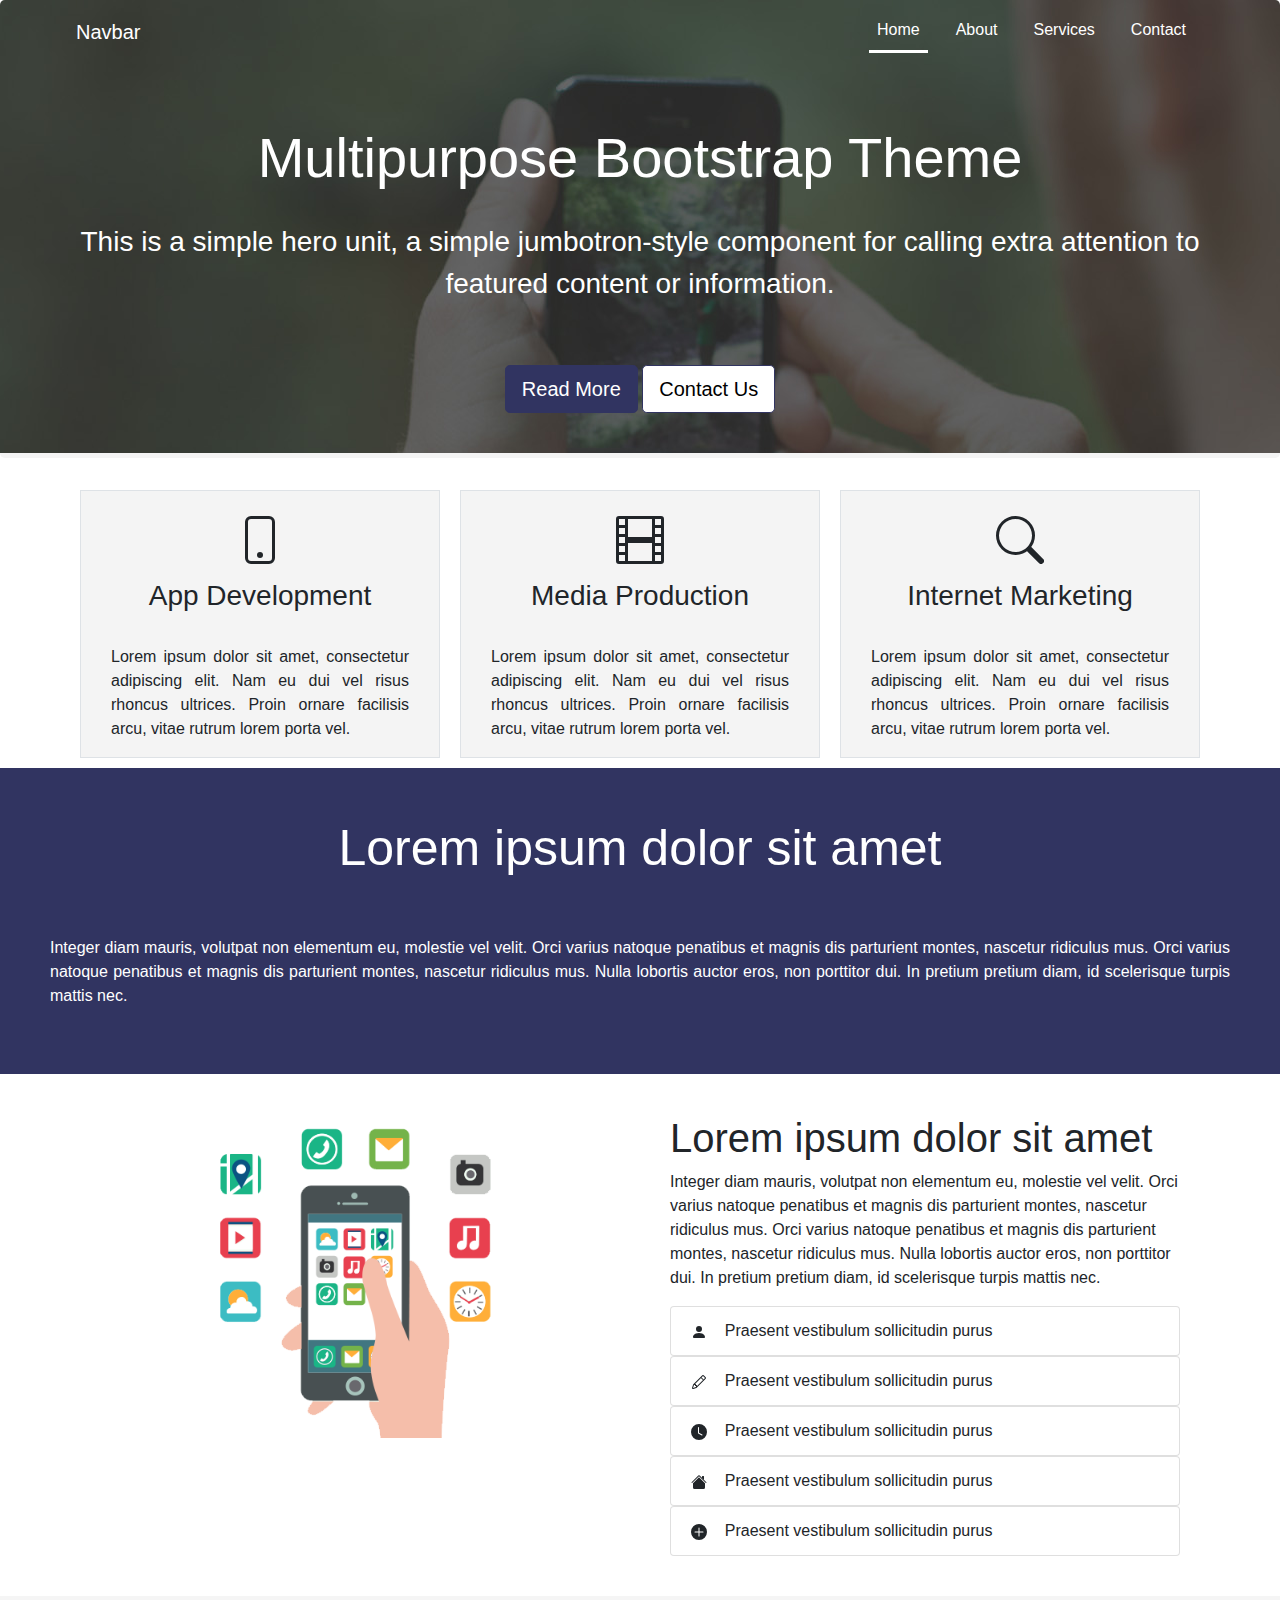
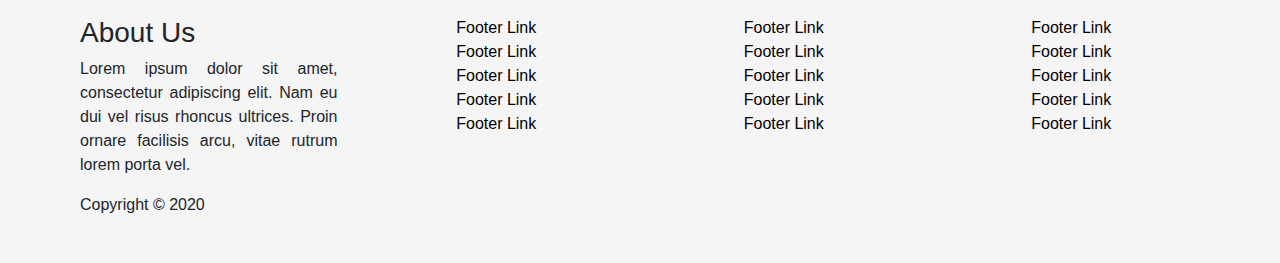
<file: index.html>
<!DOCTYPE html>
<html lang="en">
<head>
    <meta charset="UTF-8">
    <meta name="viewport" content="width=device-width, initial-scale=1.0">
    <link rel="stylesheet" href="css/bootstrap.css">
    <link rel="stylesheet" href="css/bootstrap.css.map">
    <link rel="stylesheet" href="css/style.css">
    <title>Strapped</title>
</head>
<body>
    <div class="jumbotron jumbotron-main">
        <nav class="navbar navbar-expand-lg navbar-light">
            <a class="navbar-brand" href="index.html">Navbar</a>
            <button class="navbar-toggler" type="button" data-toggle="collapse" data-target="#navbarNavAltMarkup" aria-controls="navbarNavAltMarkup" aria-expanded="false" aria-label="Toggle navigation">
              <span class="navbar-toggler-icon"></span>
            </button>
            <div class="collapse navbar-collapse" id="navbarNavAltMarkup">
              <div class="navbar-nav ml-auto">
                <a class="nav-item nav-link active" href="index.html">Home <span class="sr-only">(current)</span></a>
                <a class="nav-item nav-link" href="about.html">About</a>
                <a class="nav-item nav-link" href="services.html">Services</a>
                <a class="nav-item nav-link" href="contact.html">Contact</a>
            </div>
            </div>
        </nav>

        <h1 class="display-4">Multipurpose Bootstrap Theme</h1>
        <p class="lead">This is a simple hero unit, a simple jumbotron-style component for calling extra attention to featured content or information.</p>
        <a class="btn btn-primary btn-lg" href="about.html" role="button">Read More</a>
        <a class="btn btn-primary btn-lg" href="contact.html" role="button" style="background-color: white; color: black">Contact Us</a>
    </div> 

    <div class="container">
        <div class="row" style="text-align: center; background-color: white;">
            <div class="col md-4 box border">
                <div class="well">
                    <svg class="bi bi-phone" width="3em" height="3em" viewBox="0 0 16 16" fill="currentColor" xmlns="http://www.w3.org/2000/svg" style="margin:15px">
                        <path fill-rule="evenodd" d="M11 1H5a1 1 0 00-1 1v12a1 1 0 001 1h6a1 1 0 001-1V2a1 1 0 00-1-1zM5 0a2 2 0 00-2 2v12a2 2 0 002 2h6a2 2 0 002-2V2a2 2 0 00-2-2H5z" clip-rule="evenodd"/>
                        <path fill-rule="evenodd" d="M8 14a1 1 0 100-2 1 1 0 000 2z" clip-rule="evenodd"/>
                    </svg>
                    <h3>App Development</h3><br>
                    <p>Lorem ipsum dolor sit amet, consectetur adipiscing elit. Nam eu dui vel risus rhoncus ultrices. Proin ornare facilisis arcu, vitae rutrum lorem porta vel. </p>

                </div>
            </div>

            <div class="col md-4 box border">
                <div class="well">
                    <svg class="bi bi-film" width="3em" height="3em" viewBox="0 0 16 16" fill="currentColor" xmlns="http://www.w3.org/2000/svg" style="margin:15px">
                        <path fill-rule="evenodd" d="M0 1a1 1 0 011-1h14a1 1 0 011 1v14a1 1 0 01-1 1H1a1 1 0 01-1-1V1zm4 0h8v6H4V1zm8 8H4v6h8V9zM1 1h2v2H1V1zm2 3H1v2h2V4zM1 7h2v2H1V7zm2 3H1v2h2v-2zm-2 3h2v2H1v-2zM15 1h-2v2h2V1zm-2 3h2v2h-2V4zm2 3h-2v2h2V7zm-2 3h2v2h-2v-2zm2 3h-2v2h2v-2z" clip-rule="evenodd"/>
                      </svg>
                    <h3>Media Production</h3><br>
                    <p>Lorem ipsum dolor sit amet, consectetur adipiscing elit. Nam eu dui vel risus rhoncus ultrices. Proin ornare facilisis arcu, vitae rutrum lorem porta vel. </p>

                </div>
            </div>

            <div class="col md-4 box border ">
                <div class="well">
                    <svg class="bi bi-search" width="3em" height="3em" viewBox="0 0 16 16" fill="currentColor" xmlns="http://www.w3.org/2000/svg" style="margin:15px">
                        <path fill-rule="evenodd" d="M10.442 10.442a1 1 0 011.415 0l3.85 3.85a1 1 0 01-1.414 1.415l-3.85-3.85a1 1 0 010-1.415z" clip-rule="evenodd"/>
                        <path fill-rule="evenodd" d="M6.5 12a5.5 5.5 0 100-11 5.5 5.5 0 000 11zM13 6.5a6.5 6.5 0 11-13 0 6.5 6.5 0 0113 0z" clip-rule="evenodd"/>
                    </svg>
                    <h3>Internet Marketing</h3><br>
                    <p>Lorem ipsum dolor sit amet, consectetur adipiscing elit. Nam eu dui vel risus rhoncus ultrices. Proin ornare facilisis arcu, vitae rutrum lorem porta vel. </p>
                </div>
            </div>
        </div>
    </div>

    
    <div class="section-a">
        <div class="row md-12 box">
            <div class="col">
                <h1>Lorem ipsum dolor sit amet</h1>
                <p>Integer diam mauris, volutpat non elementum eu, molestie vel velit. Orci varius natoque penatibus et magnis dis parturient montes, nascetur ridiculus mus. Orci varius natoque penatibus et magnis dis parturient montes, nascetur ridiculus mus. Nulla lobortis auctor eros, non porttitor dui. In pretium pretium diam, id scelerisque turpis mattis nec.</p>
            </div>
        </div>
    </div>

    <div class="container">
        <div class="row">
            <div class="col-md-6">
                <img class="img-full" src="img/mobile.png">
            </div>
            <div class="col-md-6">
                <h1>Lorem ipsum dolor sit amet</h1>
                <p>Integer diam mauris, volutpat non elementum eu, molestie vel velit. Orci varius natoque penatibus et magnis dis parturient montes, nascetur ridiculus mus. Orci varius natoque penatibus et magnis dis parturient montes, nascetur ridiculus mus. Nulla lobortis auctor eros, non porttitor dui. In pretium pretium diam, id scelerisque turpis mattis nec.</p>
                <ul class="list-group">
                    <li class="list-group-item"><svg class="bi bi-person-fill" width="1em" height="1em" viewBox="0 0 16 16" fill="currentColor" xmlns="http://www.w3.org/2000/svg">
                        <path fill-rule="evenodd" d="M3 14s-1 0-1-1 1-4 6-4 6 3 6 4-1 1-1 1H3zm5-6a3 3 0 100-6 3 3 0 000 6z" clip-rule="evenodd"/>
                      </svg>&nbsp&nbsp&nbsp&nbspPraesent vestibulum sollicitudin purus</li>
                </ul>
                <ul class="list-group">
                    <li class="list-group-item"><svg class="bi bi-pencil" width="1em" height="1em" viewBox="0 0 16 16" fill="currentColor" xmlns="http://www.w3.org/2000/svg">
                        <path fill-rule="evenodd" d="M11.293 1.293a1 1 0 011.414 0l2 2a1 1 0 010 1.414l-9 9a1 1 0 01-.39.242l-3 1a1 1 0 01-1.266-1.265l1-3a1 1 0 01.242-.391l9-9zM12 2l2 2-9 9-3 1 1-3 9-9z" clip-rule="evenodd"/>
                        <path fill-rule="evenodd" d="M12.146 6.354l-2.5-2.5.708-.708 2.5 2.5-.707.708zM3 10v.5a.5.5 0 00.5.5H4v.5a.5.5 0 00.5.5H5v.5a.5.5 0 00.5.5H6v-1.5a.5.5 0 00-.5-.5H5v-.5a.5.5 0 00-.5-.5H3z" clip-rule="evenodd"/>
                      </svg>&nbsp&nbsp&nbsp&nbspPraesent vestibulum sollicitudin purus</li>
                </ul>
                <ul class="list-group">
                    <li class="list-group-item"><svg class="bi bi-clock-fill" width="1em" height="1em" viewBox="0 0 16 16" fill="currentColor" xmlns="http://www.w3.org/2000/svg">
                        <path fill-rule="evenodd" d="M16 8A8 8 0 110 8a8 8 0 0116 0zM8 3.5a.5.5 0 00-1 0V9a.5.5 0 00.252.434l3.5 2a.5.5 0 00.496-.868L8 8.71V3.5z" clip-rule="evenodd"/>
                      </svg>&nbsp&nbsp&nbsp&nbspPraesent vestibulum sollicitudin purus</li>
                </ul>
                <ul class="list-group">
                    <li class="list-group-item"><svg class="bi bi-house-fill" width="1em" height="1em" viewBox="0 0 16 16" fill="currentColor" xmlns="http://www.w3.org/2000/svg">
                        <path fill-rule="evenodd" d="M8 3.293l6 6V13.5a1.5 1.5 0 01-1.5 1.5h-9A1.5 1.5 0 012 13.5V9.293l6-6zm5-.793V6l-2-2V2.5a.5.5 0 01.5-.5h1a.5.5 0 01.5.5z" clip-rule="evenodd"/>
                        <path fill-rule="evenodd" d="M7.293 1.5a1 1 0 011.414 0l6.647 6.646a.5.5 0 01-.708.708L8 2.207 1.354 8.854a.5.5 0 11-.708-.708L7.293 1.5z" clip-rule="evenodd"/>
                      </svg>&nbsp&nbsp&nbsp&nbspPraesent vestibulum sollicitudin purus</li>
                </ul>
                <ul class="list-group">
                    <li class="list-group-item"><svg class="bi bi-plus-circle-fill" width="1em" height="1em" viewBox="0 0 16 16" fill="currentColor" xmlns="http://www.w3.org/2000/svg">
                        <path fill-rule="evenodd" d="M16 8A8 8 0 110 8a8 8 0 0116 0zM8.5 4a.5.5 0 00-1 0v3.5H4a.5.5 0 000 1h3.5V12a.5.5 0 001 0V8.5H12a.5.5 0 000-1H8.5V4z" clip-rule="evenodd"/>
                      </svg>&nbsp&nbsp&nbsp&nbspPraesent vestibulum sollicitudin purus</li>
                </ul>
            </div>
        </div>
    </div>

    <footer class="main-footer">
        <div class="row">
            <div class="col">
                <h3>About Us</h3>
                <p>Lorem ipsum dolor sit amet, consectetur adipiscing elit. Nam eu dui vel risus rhoncus ultrices. Proin ornare facilisis arcu, vitae rutrum lorem porta vel.</p>
                <p>Copyright &copy; 2020 </p>
            </div>
            <div class="col">
                <ul class="list-unstyled">
                    <li><a href="#">Footer Link</a></li>
                    <li><a href="#">Footer Link</a></li>
                    <li><a href="#">Footer Link</a></li>
                    <li><a href="#">Footer Link</a></li>
                    <li><a href="#">Footer Link</a></li>
                </ul>
            </div>
            <div class="col">
                <ul class="list-unstyled">
                    <li><a href="#">Footer Link</a></li>
                    <li><a href="#">Footer Link</a></li>
                    <li><a href="#">Footer Link</a></li>
                    <li><a href="#">Footer Link</a></li>
                    <li><a href="#">Footer Link</a></li>
                </ul>
            </div>
            <div class="col">
                <ul class="list-unstyled">
                    <li><a href="#">Footer Link</a></li>
                    <li><a href="#">Footer Link</a></li>
                    <li><a href="#">Footer Link</a></li>
                    <li><a href="#">Footer Link</a></li>
                    <li><a href="#">Footer Link</a></li>
                </ul>
            </div>
        </div>
    </footer>
    
    <script src="https://code.jquery.com/jquery-3.4.1.slim.min.js" integrity="sha384-J6qa4849blE2+poT4WnyKhv5vZF5SrPo0iEjwBvKU7imGFAV0wwj1yYfoRSJoZ+n" crossorigin="anonymous"></script>
    <script src="https://cdn.jsdelivr.net/npm/popper.js@1.16.0/dist/umd/popper.min.js" integrity="sha384-Q6E9RHvbIyZFJoft+2mJbHaEWldlvI9IOYy5n3zV9zzTtmI3UksdQRVvoxMfooAo" crossorigin="anonymous"></script>
    <script src="https://stackpath.bootstrapcdn.com/bootstrap/4.4.1/js/bootstrap.min.js" integrity="sha384-wfSDF2E50Y2D1uUdj0O3uMBJnjuUD4Ih7YwaYd1iqfktj0Uod8GCExl3Og8ifwB6" crossorigin="anonymous"></script>

</body>
</html>
</file>
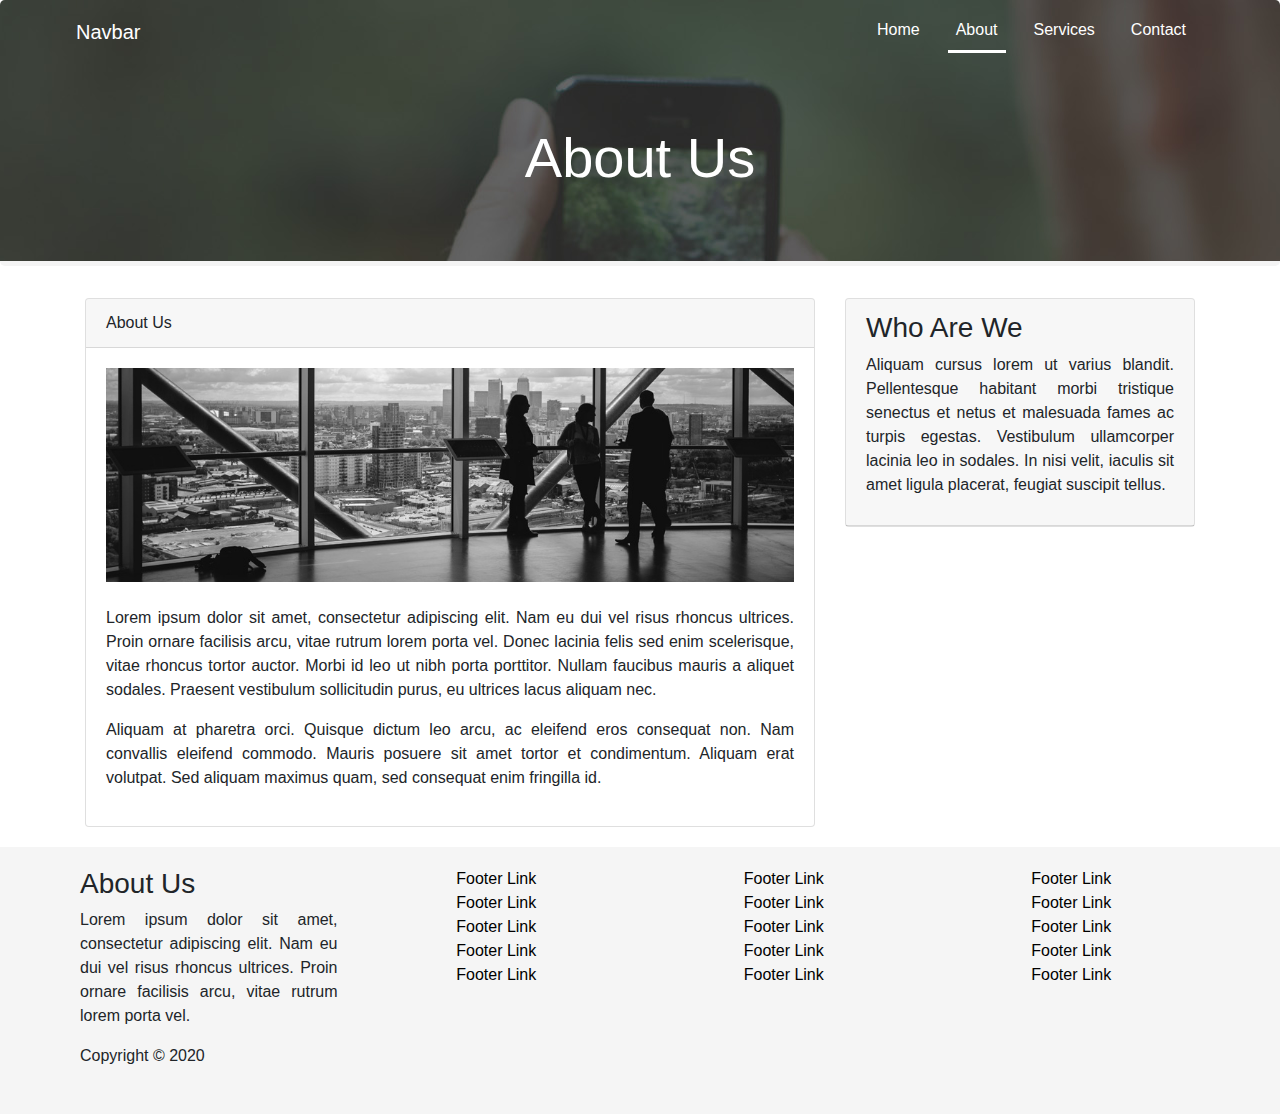
<file: about.html>
<!DOCTYPE html>
<html lang="en">
<head>
    <meta charset="UTF-8">
    <meta name="viewport" content="width=device-width, initial-scale=1.0">
    <link rel="stylesheet" href="css/bootstrap.css">
    <link rel="stylesheet" href="css/bootstrap.css.map">
    <link rel="stylesheet" href="css/style.css">
    <title>Strapped</title>
</head>
<body>
    <div class="jumbotron jumbotron-sub">
        <nav class="navbar navbar-expand-lg navbar-light">
            <a class="navbar-brand" href="index.html">Navbar</a>
            <button class="navbar-toggler" type="button" data-toggle="collapse" data-target="#navbarNavAltMarkup" aria-controls="navbarNavAltMarkup" aria-expanded="false" aria-label="Toggle navigation">
              <span class="navbar-toggler-icon"></span>
            </button>
            <div class="collapse navbar-collapse" id="navbarNavAltMarkup">
              <div class="navbar-nav ml-auto">
                <a class="nav-item nav-link" href="index.html">Home <span class="sr-only">(current)</span></a>
                <a class="nav-item nav-link  active" href="about.html">About</a>
                <a class="nav-item nav-link" href="services.html">Services</a>
                <a class="nav-item nav-link" href="contact.html">Contact</a>
                </div>
            </div>
        </nav>

        <h1 class="display-4">About Us</h1>
    </div> 

    <div class="container">
        <div class="row">
            <div class="col-md-8">
                <div class="card">
                    <div class="card-header">
                      About Us
                    </div>
                    <div class="card-body" style="text-align: justify;">
                      <img src="img/about.jpg" class="img-full">
                      <br><br>
                      <p>Lorem ipsum dolor sit amet, consectetur adipiscing elit. Nam eu dui vel risus rhoncus ultrices. Proin ornare facilisis arcu, vitae rutrum lorem porta vel. Donec lacinia felis sed enim scelerisque, vitae rhoncus tortor auctor. Morbi id leo ut nibh porta porttitor. Nullam faucibus mauris a aliquet sodales. Praesent vestibulum sollicitudin purus, eu ultrices lacus aliquam nec.</p>
                      <p>Aliquam at pharetra orci. Quisque dictum leo arcu, ac eleifend eros consequat non. Nam convallis eleifend commodo. Mauris posuere sit amet tortor et condimentum. Aliquam erat volutpat. Sed aliquam maximus quam, sed consequat enim fringilla id.</p>
                    </div>
                  </div>
            </div>
            <div class="col-md-4">
                <div class="card">
                    <div class="card-header" style="text-align: justify;">
                      <h3>Who Are We</h3>
                      <p>Aliquam cursus lorem ut varius blandit. Pellentesque habitant morbi tristique senectus et netus et malesuada fames ac turpis egestas. Vestibulum ullamcorper lacinia leo in sodales. In nisi velit, iaculis sit amet ligula placerat, feugiat suscipit tellus.</p>
                    </div>
                  </div>
            </div>
        </div>
    </div>

    <footer class="main-footer">
        <div class="row">
            <div class="col">
                <h3>About Us</h3>
                <p>Lorem ipsum dolor sit amet, consectetur adipiscing elit. Nam eu dui vel risus rhoncus ultrices. Proin ornare facilisis arcu, vitae rutrum lorem porta vel.</p>
                <p>Copyright &copy; 2020 </p>
            </div>
            <div class="col">
                <ul class="list-unstyled">
                    <li><a href="#">Footer Link</a></li>
                    <li><a href="#">Footer Link</a></li>
                    <li><a href="#">Footer Link</a></li>
                    <li><a href="#">Footer Link</a></li>
                    <li><a href="#">Footer Link</a></li>
                </ul>
            </div>
            <div class="col">
                <ul class="list-unstyled">
                    <li><a href="#">Footer Link</a></li>
                    <li><a href="#">Footer Link</a></li>
                    <li><a href="#">Footer Link</a></li>
                    <li><a href="#">Footer Link</a></li>
                    <li><a href="#">Footer Link</a></li>
                </ul>
            </div>
            <div class="col">
                <ul class="list-unstyled">
                    <li><a href="#">Footer Link</a></li>
                    <li><a href="#">Footer Link</a></li>
                    <li><a href="#">Footer Link</a></li>
                    <li><a href="#">Footer Link</a></li>
                    <li><a href="#">Footer Link</a></li>
                </ul>
            </div>
        </div>
    </footer>
    
    <script src="https://code.jquery.com/jquery-3.4.1.slim.min.js" integrity="sha384-J6qa4849blE2+poT4WnyKhv5vZF5SrPo0iEjwBvKU7imGFAV0wwj1yYfoRSJoZ+n" crossorigin="anonymous"></script>
    <script src="https://cdn.jsdelivr.net/npm/popper.js@1.16.0/dist/umd/popper.min.js" integrity="sha384-Q6E9RHvbIyZFJoft+2mJbHaEWldlvI9IOYy5n3zV9zzTtmI3UksdQRVvoxMfooAo" crossorigin="anonymous"></script>
    <script src="https://stackpath.bootstrapcdn.com/bootstrap/4.4.1/js/bootstrap.min.js" integrity="sha384-wfSDF2E50Y2D1uUdj0O3uMBJnjuUD4Ih7YwaYd1iqfktj0Uod8GCExl3Og8ifwB6" crossorigin="anonymous"></script>

</body>
</html>
</file>
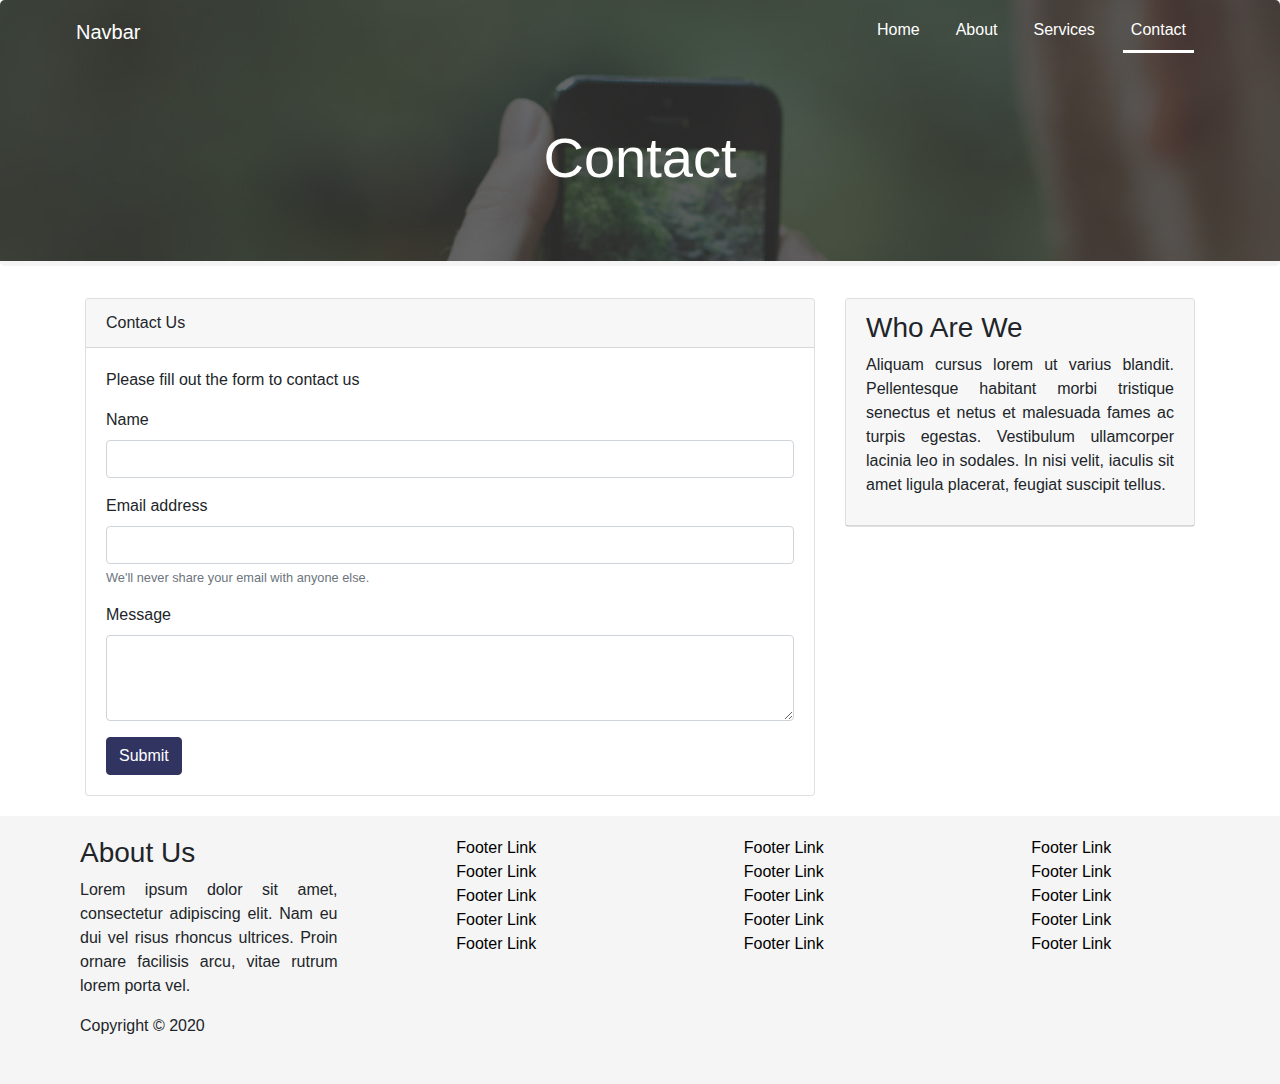
<file: contact.html>
<!DOCTYPE html>
<html lang="en">
<head>
    <meta charset="UTF-8">
    <meta name="viewport" content="width=device-width, initial-scale=1.0">
    <link rel="stylesheet" href="css/bootstrap.css">
    <link rel="stylesheet" href="css/bootstrap.css.map">
    <link rel="stylesheet" href="css/style.css">
    <title>Strapped</title>
</head>
<body>
    <div class="jumbotron jumbotron-sub">
        <nav class="navbar navbar-expand-lg navbar-light">
            <a class="navbar-brand" href="index.html">Navbar</a>
            <button class="navbar-toggler" type="button" data-toggle="collapse" data-target="#navbarNavAltMarkup" aria-controls="navbarNavAltMarkup" aria-expanded="false" aria-label="Toggle navigation">
              <span class="navbar-toggler-icon"></span>
            </button>
            <div class="collapse navbar-collapse" id="navbarNavAltMarkup">
              <div class="navbar-nav ml-auto">
                <a class="nav-item nav-link" href="index.html">Home <span class="sr-only">(current)</span></a>
                <a class="nav-item nav-link" href="about.html">About</a>
                <a class="nav-item nav-link" href="services.html">Services</a>
                <a class="nav-item nav-link active" href="contact.html">Contact</a>
                </div>
            </div>
        </nav>

        <h1 class="display-4">Contact</h1>
    </div> 

    <div class="container">
        <div class="row">
            <div class="col-md-8">
                <div class="card">
                    <div class="card-header">
                      Contact Us
                    </div>
                    <div class="card-body" style="text-align: justify;">
                        <p>Please fill out the form to contact us</p>
                        <form>
                            <div class="form-group">
                                <label>Name</label>
                                <input type="email" class="form-control">
                            </div>
                            <div class="form-group">
                              <label for="exampleInputEmail1">Email address</label>
                              <input type="email" class="form-control" id="exampleInputEmail1" aria-describedby="emailHelp">
                              <small id="emailHelp" class="form-text text-muted">We'll never share your email with anyone else.</small>
                            </div>
                            <div class="form-group">
                                <label for="exampleFormControlTextarea1">Message</label>
                                <textarea class="form-control" id="exampleFormControlTextarea1" rows="3"></textarea>
                            </div>
                            <button type="submit" class="btn btn-primary">Submit</button>
                          </form>
                    </div>
                  </div>
            </div>
            <div class="col-md-4">
                <div class="card">
                    <div class="card-header" style="text-align: justify;">
                      <h3>Who Are We</h3>
                      <p>Aliquam cursus lorem ut varius blandit. Pellentesque habitant morbi tristique senectus et netus et malesuada fames ac turpis egestas. Vestibulum ullamcorper lacinia leo in sodales. In nisi velit, iaculis sit amet ligula placerat, feugiat suscipit tellus.</p>
                    </div>
                  </div>
            </div>
        </div>
    </div>

    <footer class="main-footer">
        <div class="row">
            <div class="col">
                <h3>About Us</h3>
                <p>Lorem ipsum dolor sit amet, consectetur adipiscing elit. Nam eu dui vel risus rhoncus ultrices. Proin ornare facilisis arcu, vitae rutrum lorem porta vel.</p>
                <p>Copyright &copy; 2020 </p>
            </div>
            <div class="col">
                <ul class="list-unstyled">
                    <li><a href="#">Footer Link</a></li>
                    <li><a href="#">Footer Link</a></li>
                    <li><a href="#">Footer Link</a></li>
                    <li><a href="#">Footer Link</a></li>
                    <li><a href="#">Footer Link</a></li>
                </ul>
            </div>
            <div class="col">
                <ul class="list-unstyled">
                    <li><a href="#">Footer Link</a></li>
                    <li><a href="#">Footer Link</a></li>
                    <li><a href="#">Footer Link</a></li>
                    <li><a href="#">Footer Link</a></li>
                    <li><a href="#">Footer Link</a></li>
                </ul>
            </div>
            <div class="col">
                <ul class="list-unstyled">
                    <li><a href="#">Footer Link</a></li>
                    <li><a href="#">Footer Link</a></li>
                    <li><a href="#">Footer Link</a></li>
                    <li><a href="#">Footer Link</a></li>
                    <li><a href="#">Footer Link</a></li>
                </ul>
            </div>
        </div>
    </footer>
    
    <script src="https://code.jquery.com/jquery-3.4.1.slim.min.js" integrity="sha384-J6qa4849blE2+poT4WnyKhv5vZF5SrPo0iEjwBvKU7imGFAV0wwj1yYfoRSJoZ+n" crossorigin="anonymous"></script>
    <script src="https://cdn.jsdelivr.net/npm/popper.js@1.16.0/dist/umd/popper.min.js" integrity="sha384-Q6E9RHvbIyZFJoft+2mJbHaEWldlvI9IOYy5n3zV9zzTtmI3UksdQRVvoxMfooAo" crossorigin="anonymous"></script>
    <script src="https://stackpath.bootstrapcdn.com/bootstrap/4.4.1/js/bootstrap.min.js" integrity="sha384-wfSDF2E50Y2D1uUdj0O3uMBJnjuUD4Ih7YwaYd1iqfktj0Uod8GCExl3Og8ifwB6" crossorigin="anonymous"></script>

</body>
</html>
</file>
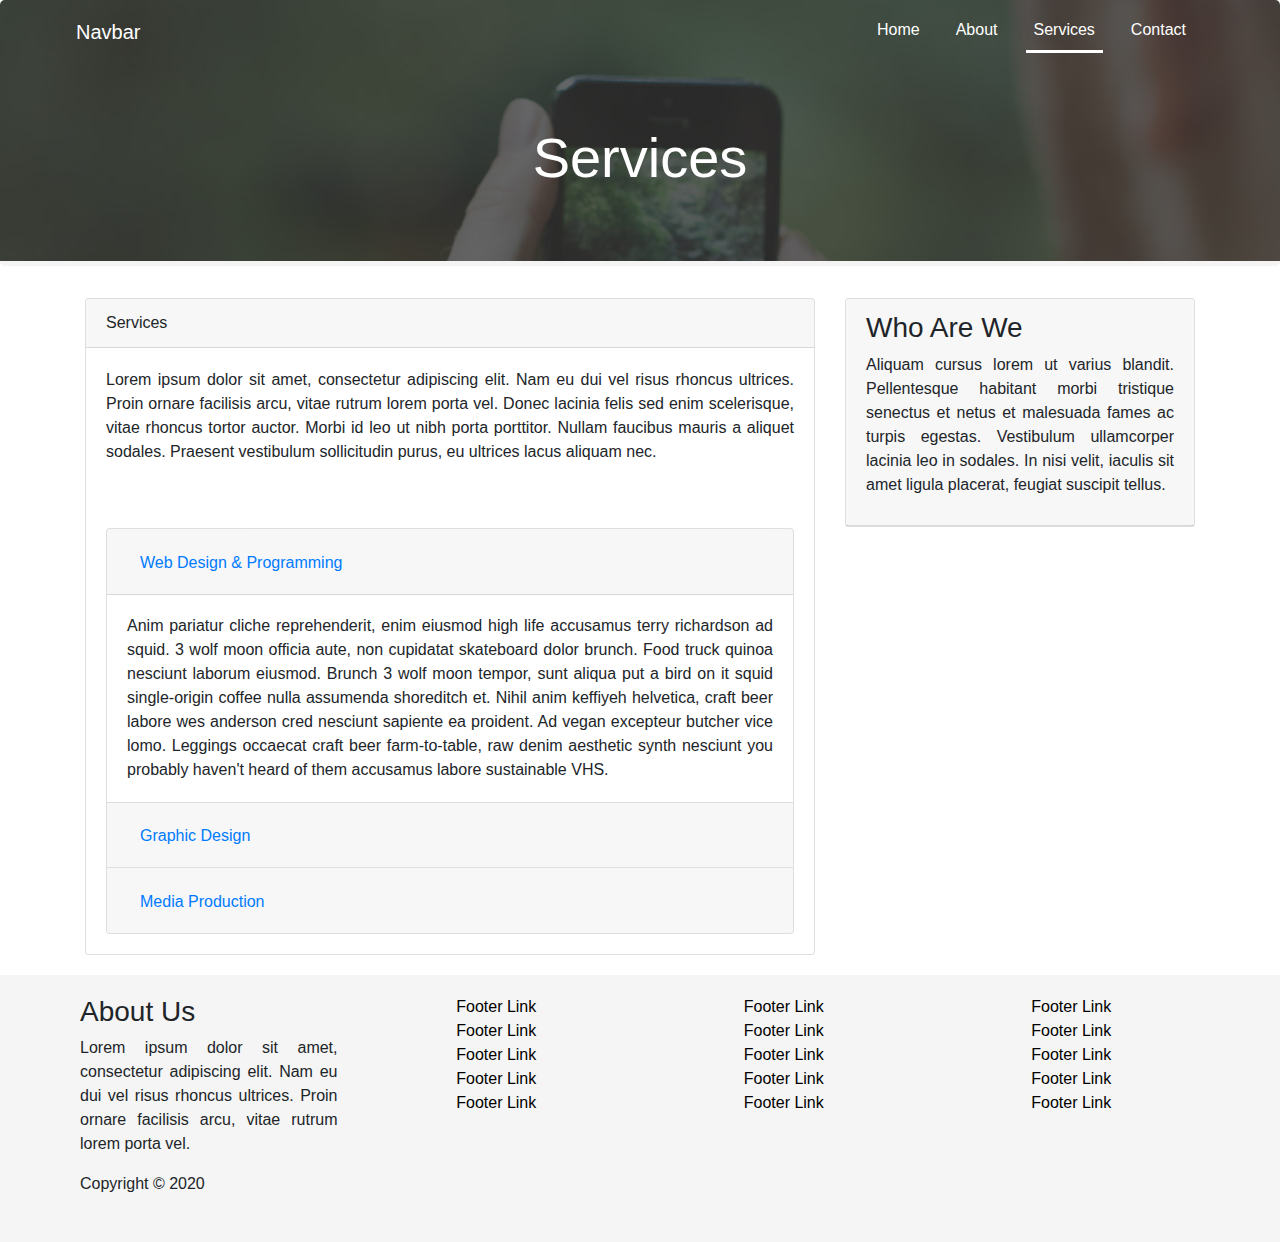
<file: services.html>
<!DOCTYPE html>
<html lang="en">
<head>
    <meta charset="UTF-8">
    <meta name="viewport" content="width=device-width, initial-scale=1.0">
    <link rel="stylesheet" href="css/bootstrap.css">
    <link rel="stylesheet" href="css/bootstrap.css.map">
    <link rel="stylesheet" href="css/style.css">
    <title>Strapped</title>
</head>
<body>
    <div class="jumbotron jumbotron-sub">
        <nav class="navbar navbar-expand-lg navbar-light">
            <a class="navbar-brand" href="index.html">Navbar</a>
            <button class="navbar-toggler" type="button" data-toggle="collapse" data-target="#navbarNavAltMarkup" aria-controls="navbarNavAltMarkup" aria-expanded="false" aria-label="Toggle navigation">
              <span class="navbar-toggler-icon"></span>
            </button>
            <div class="collapse navbar-collapse" id="navbarNavAltMarkup">
              <div class="navbar-nav ml-auto">
                <a class="nav-item nav-link" href="index.html">Home <span class="sr-only">(current)</span></a>
                <a class="nav-item nav-link" href="about.html">About</a>
                <a class="nav-item nav-link active" href="services.html">Services</a>
                <a class="nav-item nav-link" href="contact.html">Contact</a>
                </div>
            </div>
        </nav>

        <h1 class="display-4">Services</h1>
    </div> 

    <div class="container">
        <div class="row">
            <div class="col-md-8">
                <div class="card">
                    <div class="card-header">
                      Services
                    </div>
                    <div class="card-body" style="text-align: justify;">
                        <p>Lorem ipsum dolor sit amet, consectetur adipiscing elit. Nam eu dui vel risus rhoncus ultrices. Proin ornare facilisis arcu, vitae rutrum lorem porta vel. Donec lacinia felis sed enim scelerisque, vitae rhoncus tortor auctor. Morbi id leo ut nibh porta porttitor. Nullam faucibus mauris a aliquet sodales. Praesent vestibulum sollicitudin purus, eu ultrices lacus aliquam nec.</p>
                        <br><br>
                        <div class="accordion" id="accordionExample">
                            <div class="card">
                              <div class="card-header" id="headingOne">
                                <h2 class="mb-0">
                                  <button class="btn btn-link" type="button" data-toggle="collapse" data-target="#collapseOne" aria-expanded="true" aria-controls="collapseOne">
                                    Web Design & Programming
                                  </button>
                                </h2>
                              </div>
                          
                              <div id="collapseOne" class="collapse show" aria-labelledby="headingOne" data-parent="#accordionExample">
                                <div class="card-body">
                                  Anim pariatur cliche reprehenderit, enim eiusmod high life accusamus terry richardson ad squid. 3 wolf moon officia aute, non cupidatat skateboard dolor brunch. Food truck quinoa nesciunt laborum eiusmod. Brunch 3 wolf moon tempor, sunt aliqua put a bird on it squid single-origin coffee nulla assumenda shoreditch et. Nihil anim keffiyeh helvetica, craft beer labore wes anderson cred nesciunt sapiente ea proident. Ad vegan excepteur butcher vice lomo. Leggings occaecat craft beer farm-to-table, raw denim aesthetic synth nesciunt you probably haven't heard of them accusamus labore sustainable VHS.
                                </div>
                              </div>
                            </div>
                            <div class="card">
                              <div class="card-header" id="headingTwo">
                                <h2 class="mb-0">
                                  <button class="btn btn-link collapsed" type="button" data-toggle="collapse" data-target="#collapseTwo" aria-expanded="false" aria-controls="collapseTwo">
                                    Graphic Design
                                  </button>
                                </h2>
                              </div>
                              <div id="collapseTwo" class="collapse" aria-labelledby="headingTwo" data-parent="#accordionExample">
                                <div class="card-body">
                                  Anim pariatur cliche reprehenderit, enim eiusmod high life accusamus terry richardson ad squid. 3 wolf moon officia aute, non cupidatat skateboard dolor brunch. Food truck quinoa nesciunt laborum eiusmod. Brunch 3 wolf moon tempor, sunt aliqua put a bird on it squid single-origin coffee nulla assumenda shoreditch et. Nihil anim keffiyeh helvetica, craft beer labore wes anderson cred nesciunt sapiente ea proident. Ad vegan excepteur butcher vice lomo. Leggings occaecat craft beer farm-to-table, raw denim aesthetic synth nesciunt you probably haven't heard of them accusamus labore sustainable VHS.
                                </div>
                              </div>
                            </div>
                            <div class="card">
                              <div class="card-header" id="headingThree">
                                <h2 class="mb-0">
                                  <button class="btn btn-link collapsed" type="button" data-toggle="collapse" data-target="#collapseThree" aria-expanded="false" aria-controls="collapseThree">
                                    Media Production
                                  </button>
                                </h2>
                              </div>
                              <div id="collapseThree" class="collapse" aria-labelledby="headingThree" data-parent="#accordionExample">
                                <div class="card-body">
                                  Anim pariatur cliche reprehenderit, enim eiusmod high life accusamus terry richardson ad squid. 3 wolf moon officia aute, non cupidatat skateboard dolor brunch. Food truck quinoa nesciunt laborum eiusmod. Brunch 3 wolf moon tempor, sunt aliqua put a bird on it squid single-origin coffee nulla assumenda shoreditch et. Nihil anim keffiyeh helvetica, craft beer labore wes anderson cred nesciunt sapiente ea proident. Ad vegan excepteur butcher vice lomo. Leggings occaecat craft beer farm-to-table, raw denim aesthetic synth nesciunt you probably haven't heard of them accusamus labore sustainable VHS.
                                </div>
                              </div>
                            </div>
                          </div>
                    </div>
                  </div>
            </div>
            <div class="col-md-4">
                <div class="card">
                    <div class="card-header" style="text-align: justify;">
                      <h3>Who Are We</h3>
                      <p>Aliquam cursus lorem ut varius blandit. Pellentesque habitant morbi tristique senectus et netus et malesuada fames ac turpis egestas. Vestibulum ullamcorper lacinia leo in sodales. In nisi velit, iaculis sit amet ligula placerat, feugiat suscipit tellus.</p>
                    </div>
                  </div>
            </div>
        </div>
    </div>

    <footer class="main-footer">
        <div class="row">
            <div class="col">
                <h3>About Us</h3>
                <p>Lorem ipsum dolor sit amet, consectetur adipiscing elit. Nam eu dui vel risus rhoncus ultrices. Proin ornare facilisis arcu, vitae rutrum lorem porta vel.</p>
                <p>Copyright &copy; 2020 </p>
            </div>
            <div class="col">
                <ul class="list-unstyled">
                    <li><a href="#">Footer Link</a></li>
                    <li><a href="#">Footer Link</a></li>
                    <li><a href="#">Footer Link</a></li>
                    <li><a href="#">Footer Link</a></li>
                    <li><a href="#">Footer Link</a></li>
                </ul>
            </div>
            <div class="col">
                <ul class="list-unstyled">
                    <li><a href="#">Footer Link</a></li>
                    <li><a href="#">Footer Link</a></li>
                    <li><a href="#">Footer Link</a></li>
                    <li><a href="#">Footer Link</a></li>
                    <li><a href="#">Footer Link</a></li>
                </ul>
            </div>
            <div class="col">
                <ul class="list-unstyled">
                    <li><a href="#">Footer Link</a></li>
                    <li><a href="#">Footer Link</a></li>
                    <li><a href="#">Footer Link</a></li>
                    <li><a href="#">Footer Link</a></li>
                    <li><a href="#">Footer Link</a></li>
                </ul>
            </div>
        </div>
    </footer>
    
    <script src="https://code.jquery.com/jquery-3.4.1.slim.min.js" integrity="sha384-J6qa4849blE2+poT4WnyKhv5vZF5SrPo0iEjwBvKU7imGFAV0wwj1yYfoRSJoZ+n" crossorigin="anonymous"></script>
    <script src="https://cdn.jsdelivr.net/npm/popper.js@1.16.0/dist/umd/popper.min.js" integrity="sha384-Q6E9RHvbIyZFJoft+2mJbHaEWldlvI9IOYy5n3zV9zzTtmI3UksdQRVvoxMfooAo" crossorigin="anonymous"></script>
    <script src="https://stackpath.bootstrapcdn.com/bootstrap/4.4.1/js/bootstrap.min.js" integrity="sha384-wfSDF2E50Y2D1uUdj0O3uMBJnjuUD4Ih7YwaYd1iqfktj0Uod8GCExl3Og8ifwB6" crossorigin="anonymous"></script>

</body>
</html>
</file>
<file: css/style.css>
.btn-primary{
    background-color: #313461;
    border-color: #313461;
}

.jumbotron{
    background: #333 url('../img/bg.jpg') -300px -200px;
    color: white;
    text-align: center;
    border-bottom: 5px #f4f4f4 solid;
}

.jumbotron-main{
    padding: 0 60px 40px 60px;
}

.jumbotron-main h1{
    margin-top: 60px;
    margin-bottom: 30px;
}

.jumbotron p.lead{
    font-size: 28px;
    margin-bottom: 60px;
}

.jumbotron-sub{
    padding: 0 60px 40px 60px;   
}

.jumbotron-sub h1{
    margin-top: 60px;
    margin-bottom: 30px;
}

.navbar-light .navbar-brand {
    color:white;
    margin-right:22px;
}

.navbar-light .navbar-brand:hover {
    color:white;    
    font-weight: bold;
    margin-right:16px;
}

.navbar-light .navbar-nav .nav-link {
    color: white;
    margin-top: 2px;
    margin-bottom: 3px;
    margin-left: 10px;
    margin-right: 10px;
}

.navbar-light .navbar-nav .show > .nav-link, .navbar-light .navbar-nav .active > .nav-link, .navbar-light .navbar-nav .nav-link.show, .navbar-light .navbar-nav .nav-link.active {
    color: white;
    margin-top: 2px;
    margin-left: 10px;
    margin-right: 10px;
    border-bottom: white 3px solid;
}

.navbar-light .navbar-nav .show > .nav-link, .navbar-light .navbar-nav .active > .nav-link, .navbar-light .navbar-nav .nav-link.show, .navbar-light .navbar-nav .nav-link.active:hover {
    margin-bottom: 3px;
}

.navbar-light .navbar-nav .nav-link:hover{
    color: white !important;
    border-bottom: white 3px solid;
    margin-bottom: 0px;
}

.col.md-4{

    padding: 10px 30px 0 30px;
    align-items: center;
    margin: 0 10px 0 10px;
    background: #f4f4f4;
}

.col p{
    text-align: justify;
}

.section-a{
    background-color: #313461;
    color: white;
    text-align: center;
    padding:50px;
    margin-bottom: 30px;
    margin-top: 10px;
}

.section-a h1{
    font-size: 50px;
    padding-bottom: 50px;
}

.col-md-6{
    padding: 10px 30px 0 30px;
    align-items: center;
    margin-bottom: 20px;
}

.img-full{
    width: 100%;
}

.main-footer{
    margin-top: 20px;
    background: #f5f5f5;
    padding: 20px 80px 30px 80px;
    text-decoration: none;
}

.list-unstyled{
    text-align: center;
}

.list-unstyled a{
    color: black;
}

.panel-body{
    text-align: justify;
}
</file>
